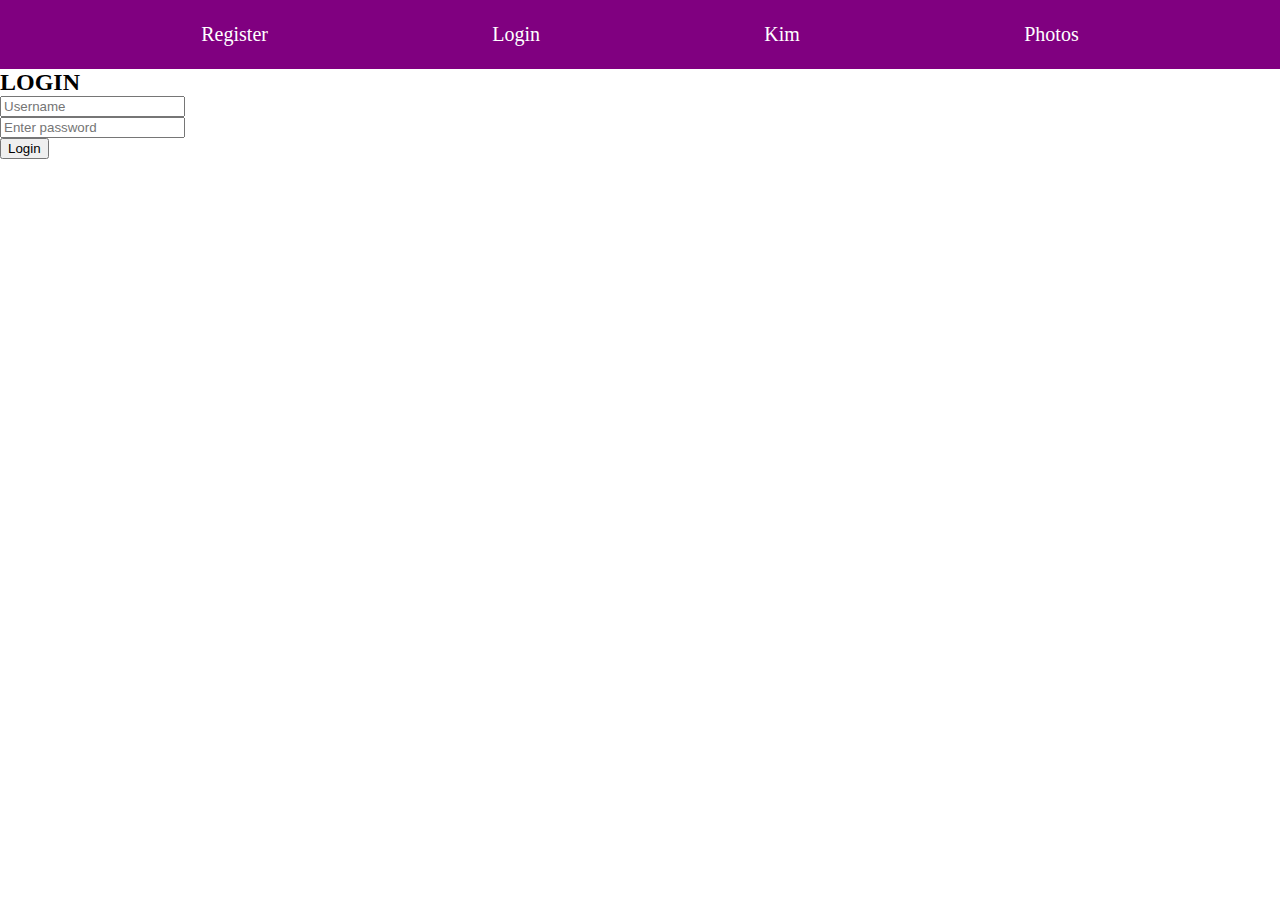
<file: login.html>
<!DOCTYPE html>
<html>
<head>
	<meta charset="utf-8">
	<meta name="viewport" content="width=device-width, initial-scale=1">
	<title></title>
	<link rel="stylesheet" href="navigation.css">
</head>
<body>
	<nav class="navigation">
		<a href="register.html">Register</a>
		<a href="login.html">Login</a>
		<a href="kim.html">Kim</a>
		<a href="photos.html">Photos</a>
	</nav>
	<form action="kim.html"/>
	<h2>LOGIN</h2>
		<p><input placeholder="Username" type="text" required/></p>
	<p><input placeholder="Enter password" type="password" required/></p>
	<p>
		<button>Login</button>
	</p>
	</form>
</body>
</html>
</file>
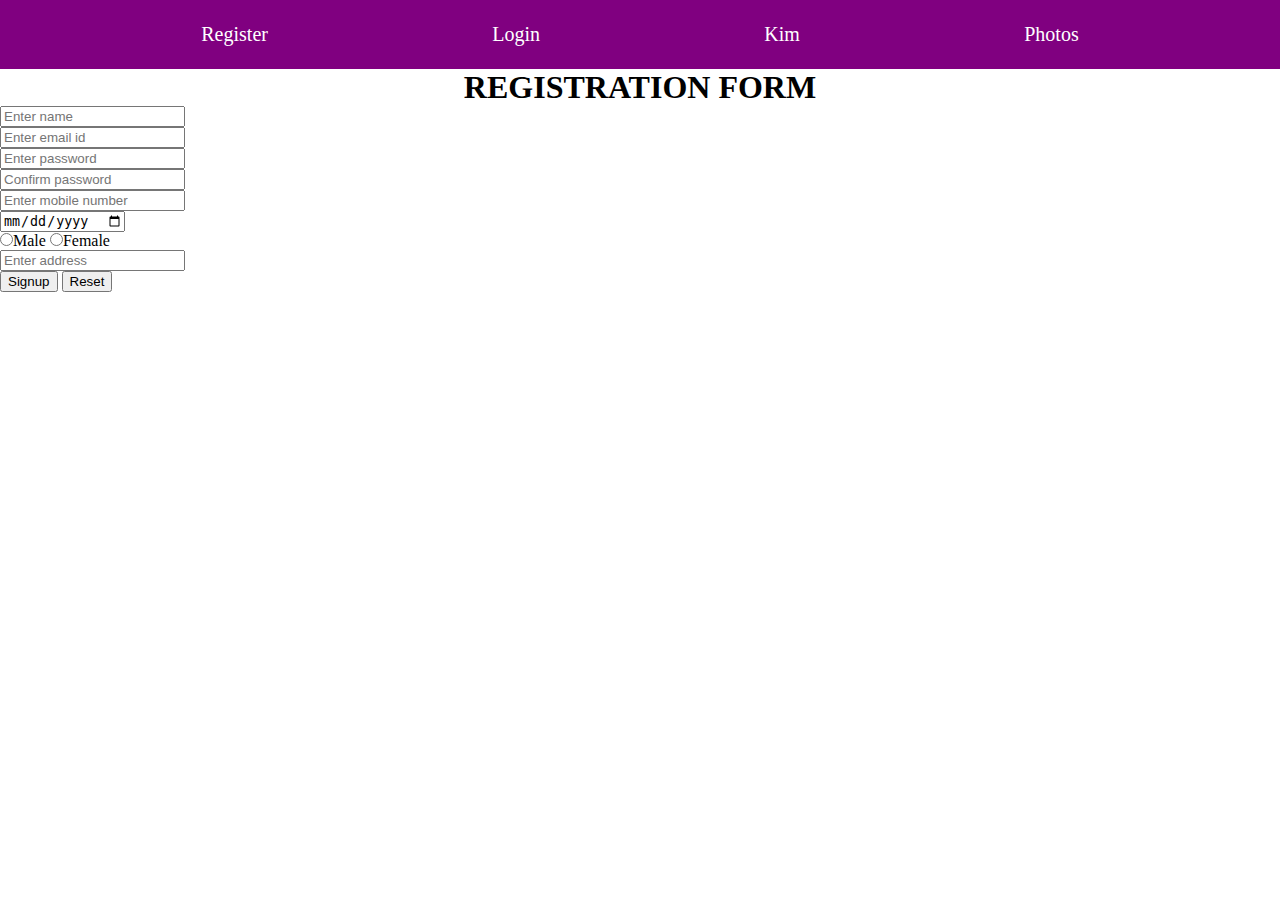
<file: register.html>
<!DOCTYPE html>
<html>
<head>
	<meta charset="utf-8">
	<meta name="viewport" content="width=device-width, initial-scale=1">
	<title></title>
	<link rel="stylesheet" href="navigation.css">
</head>
<body>
	<nav class="navigation">
		<a href="register.html">Register</a>
		<a href="login.html">Login</a>
		<a href="kim.html">Kim</a>
		<a href="photos.html">Photos</a>
	</nav>
	<form action="login.html"/>
		<h1 align="center">REGISTRATION FORM</h1>
	<p><input placeholder="Enter name" type="text" required></p>
	<p><input placeholder="Enter email id" type="email"></p>
	<p><input placeholder="Enter password" type="password"></p>
	<p><input placeholder="Confirm password" type="text"></p>
	<p><input type="number" placeholder="Enter mobile number"></p>
	<p><input type="date"></p>
	<p>
		<input type="radio" value="male" name="gender"/>Male
		<input type="radio" value="female" name="gender"/>Female
	</p>
	<p><input placeholder="Enter address" type="address"></p>
	<p>
		<button>Signup</button>
		<input type="reset"/>
	</p>
	</form>

</body>
</html>
</file>
<file: navigation.css>
*{
	margin: 0%;
}
.navigation{
	background-color: purple;
	display: flex;
	justify-content: space-evenly;
}
.navigation a{
	color: white;
	font-size: 20px;
	text-decoration: none;
	padding: 1.8%;
}
.navigation a:hover{
	background-color: red;
}
</file>
